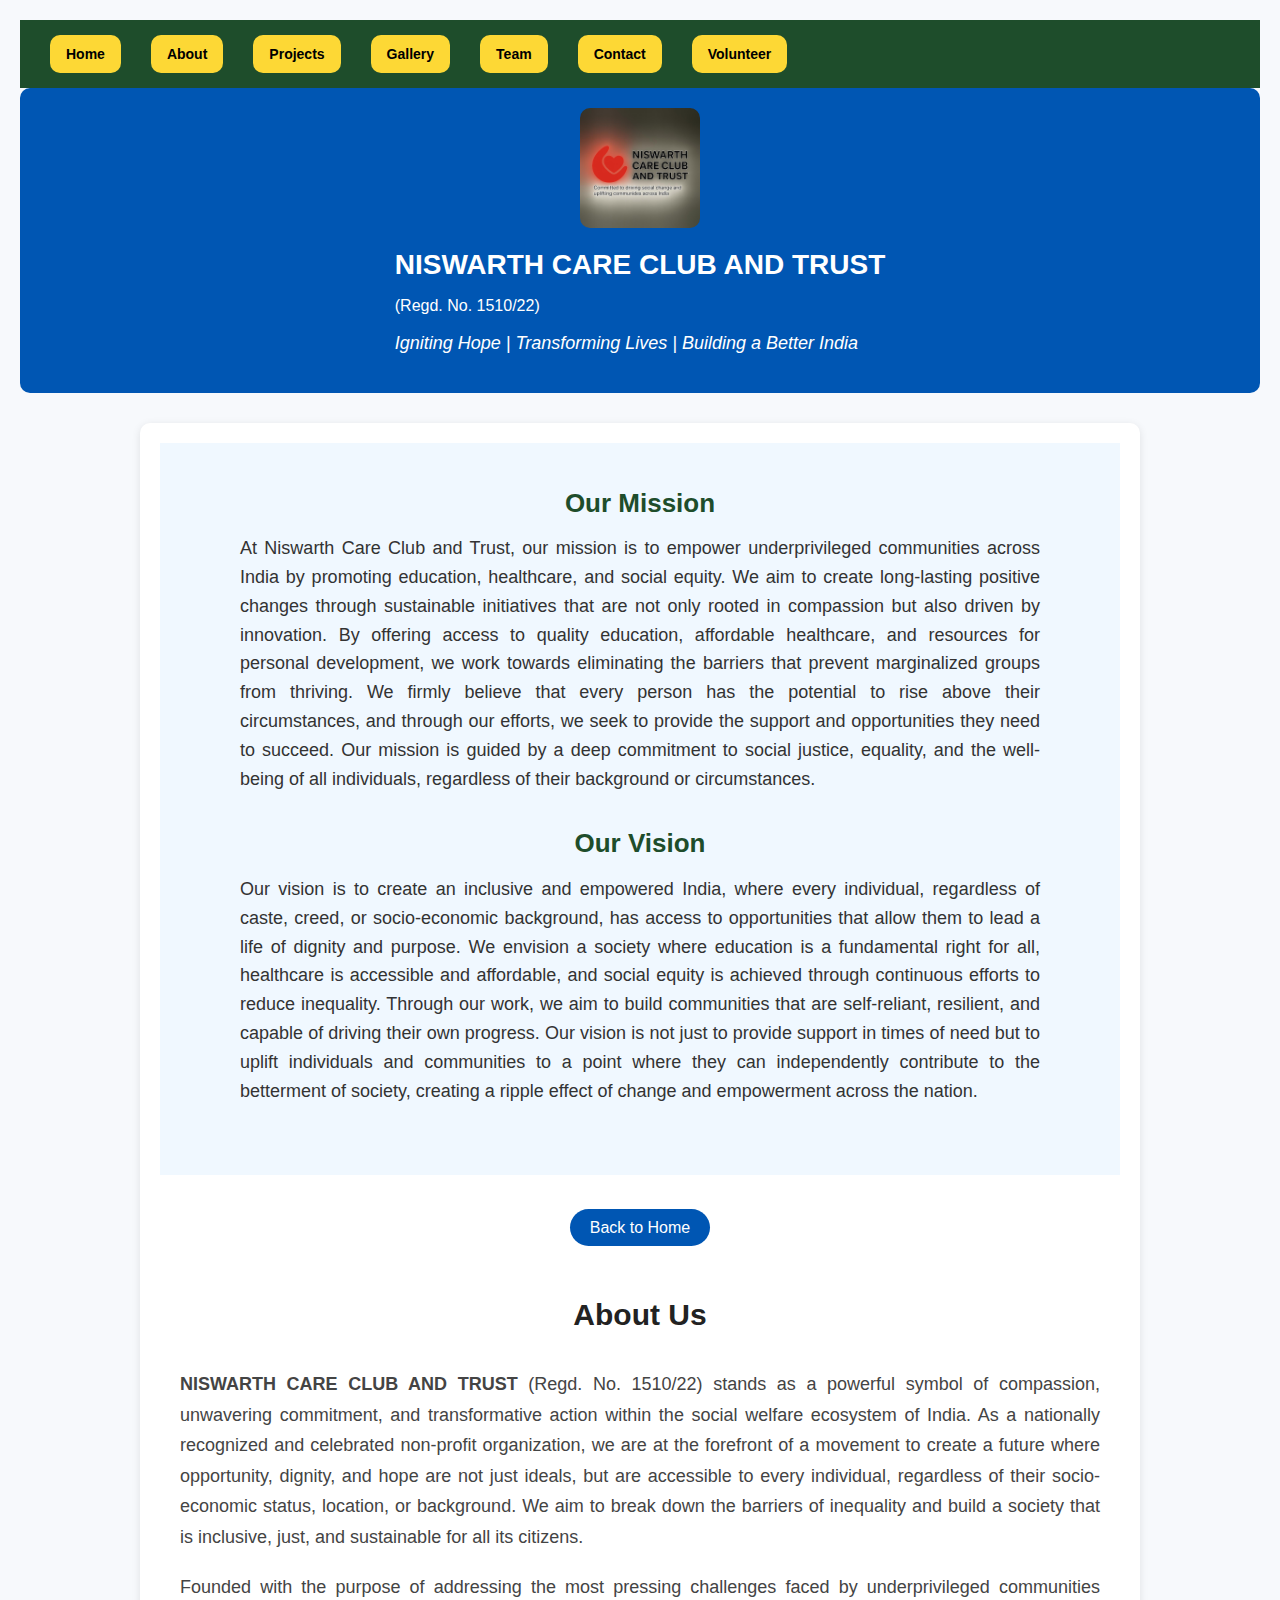
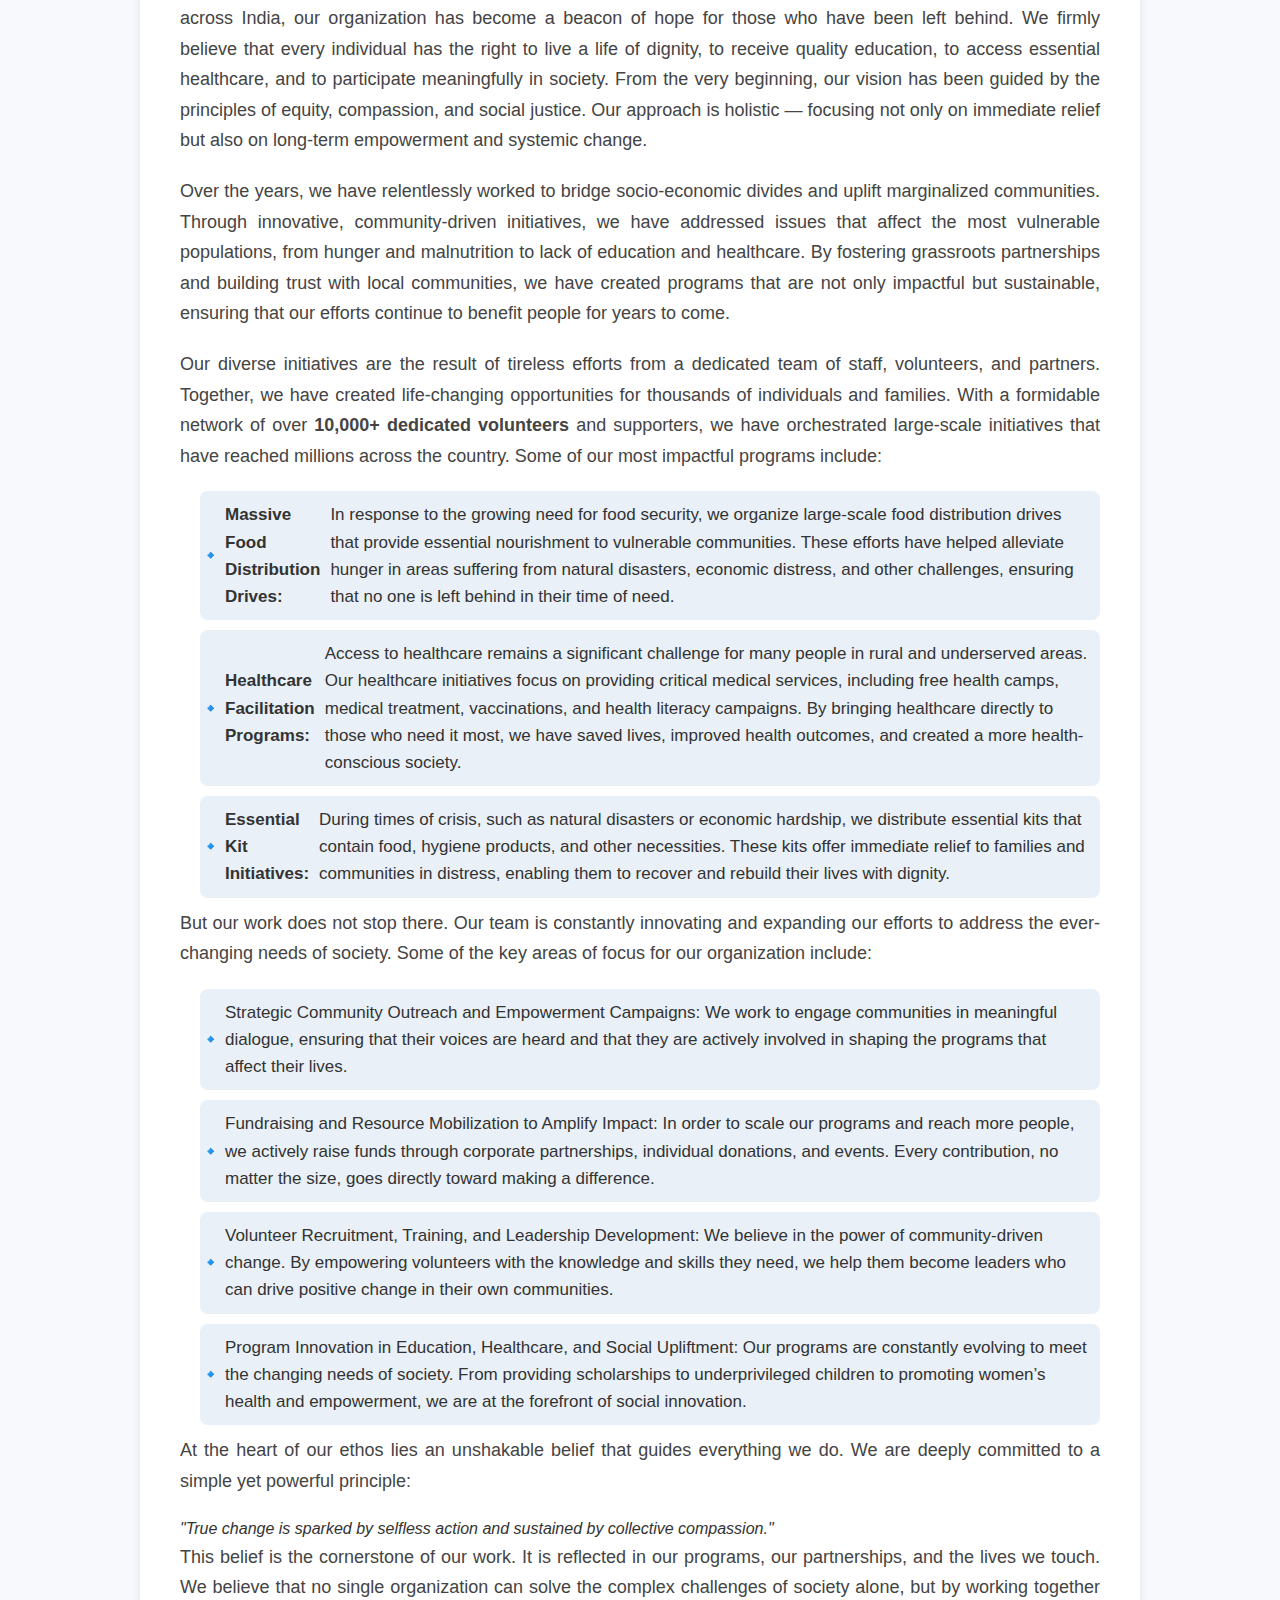
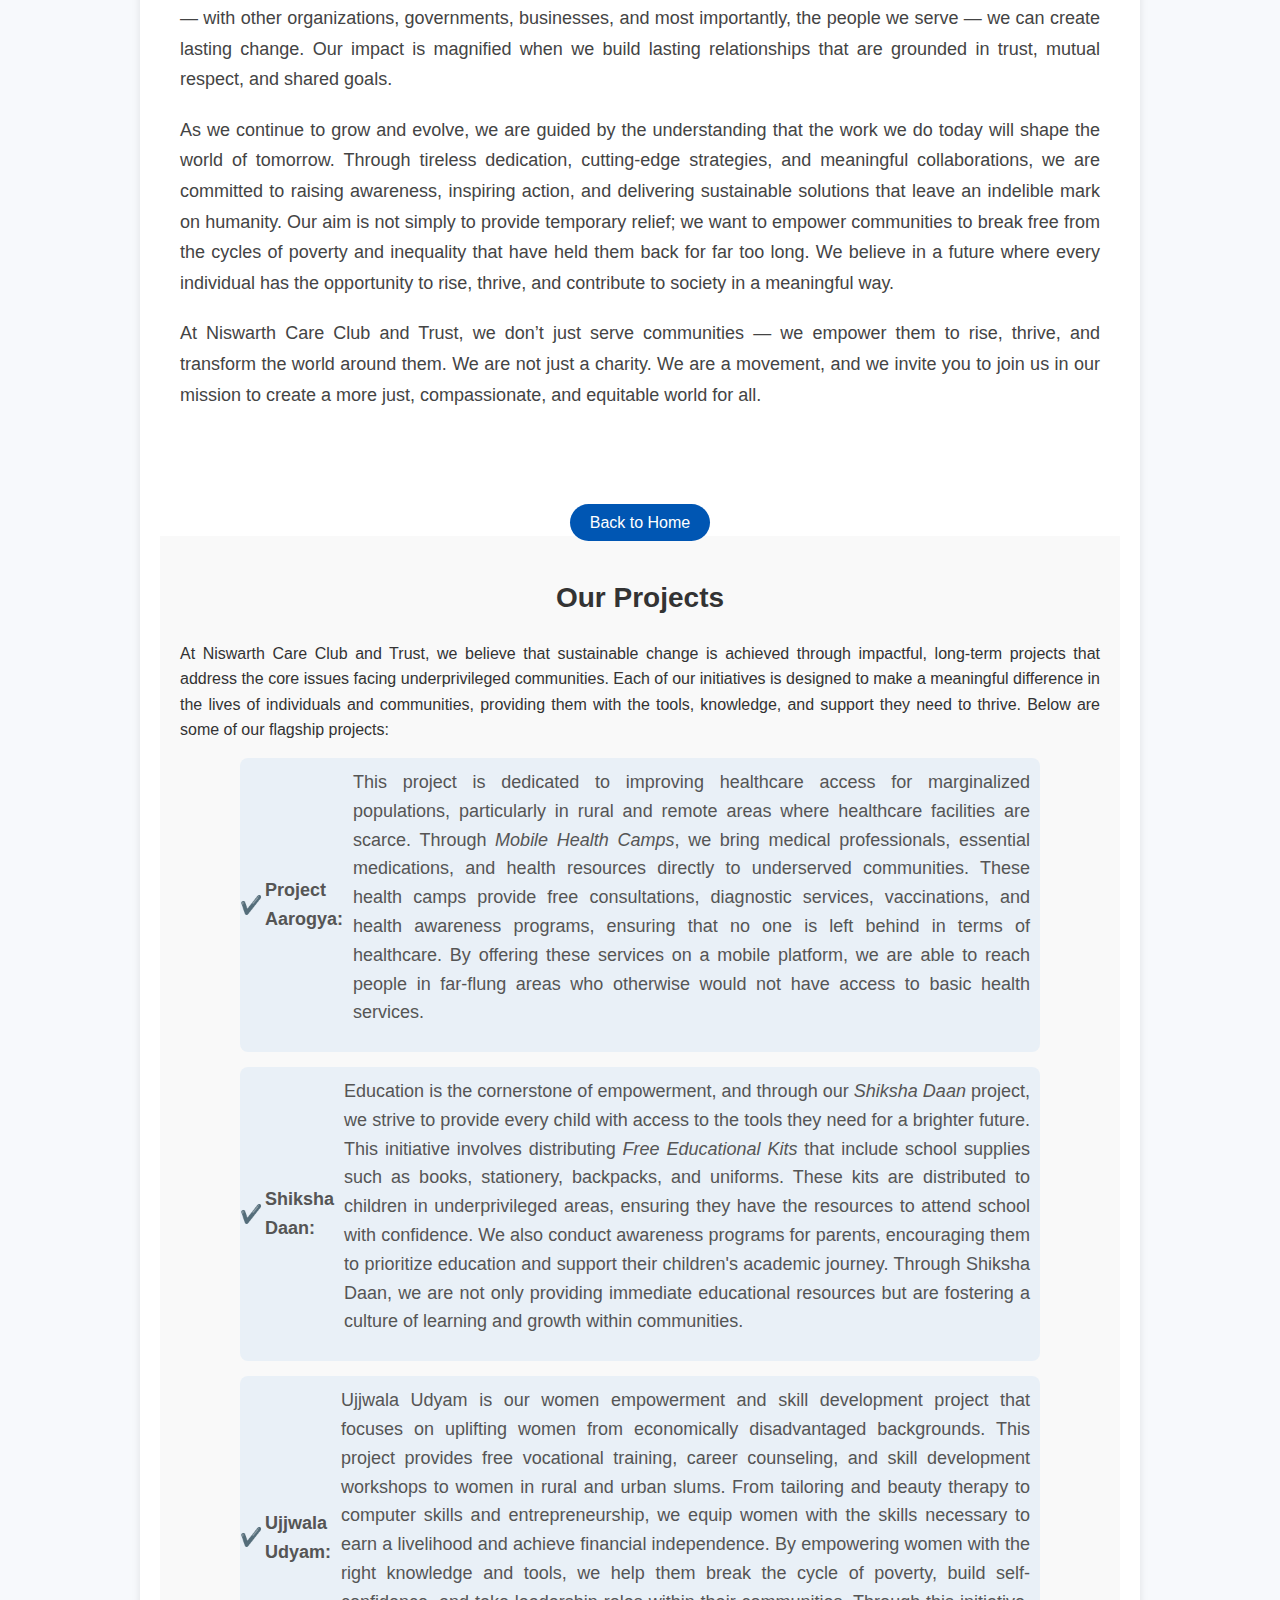
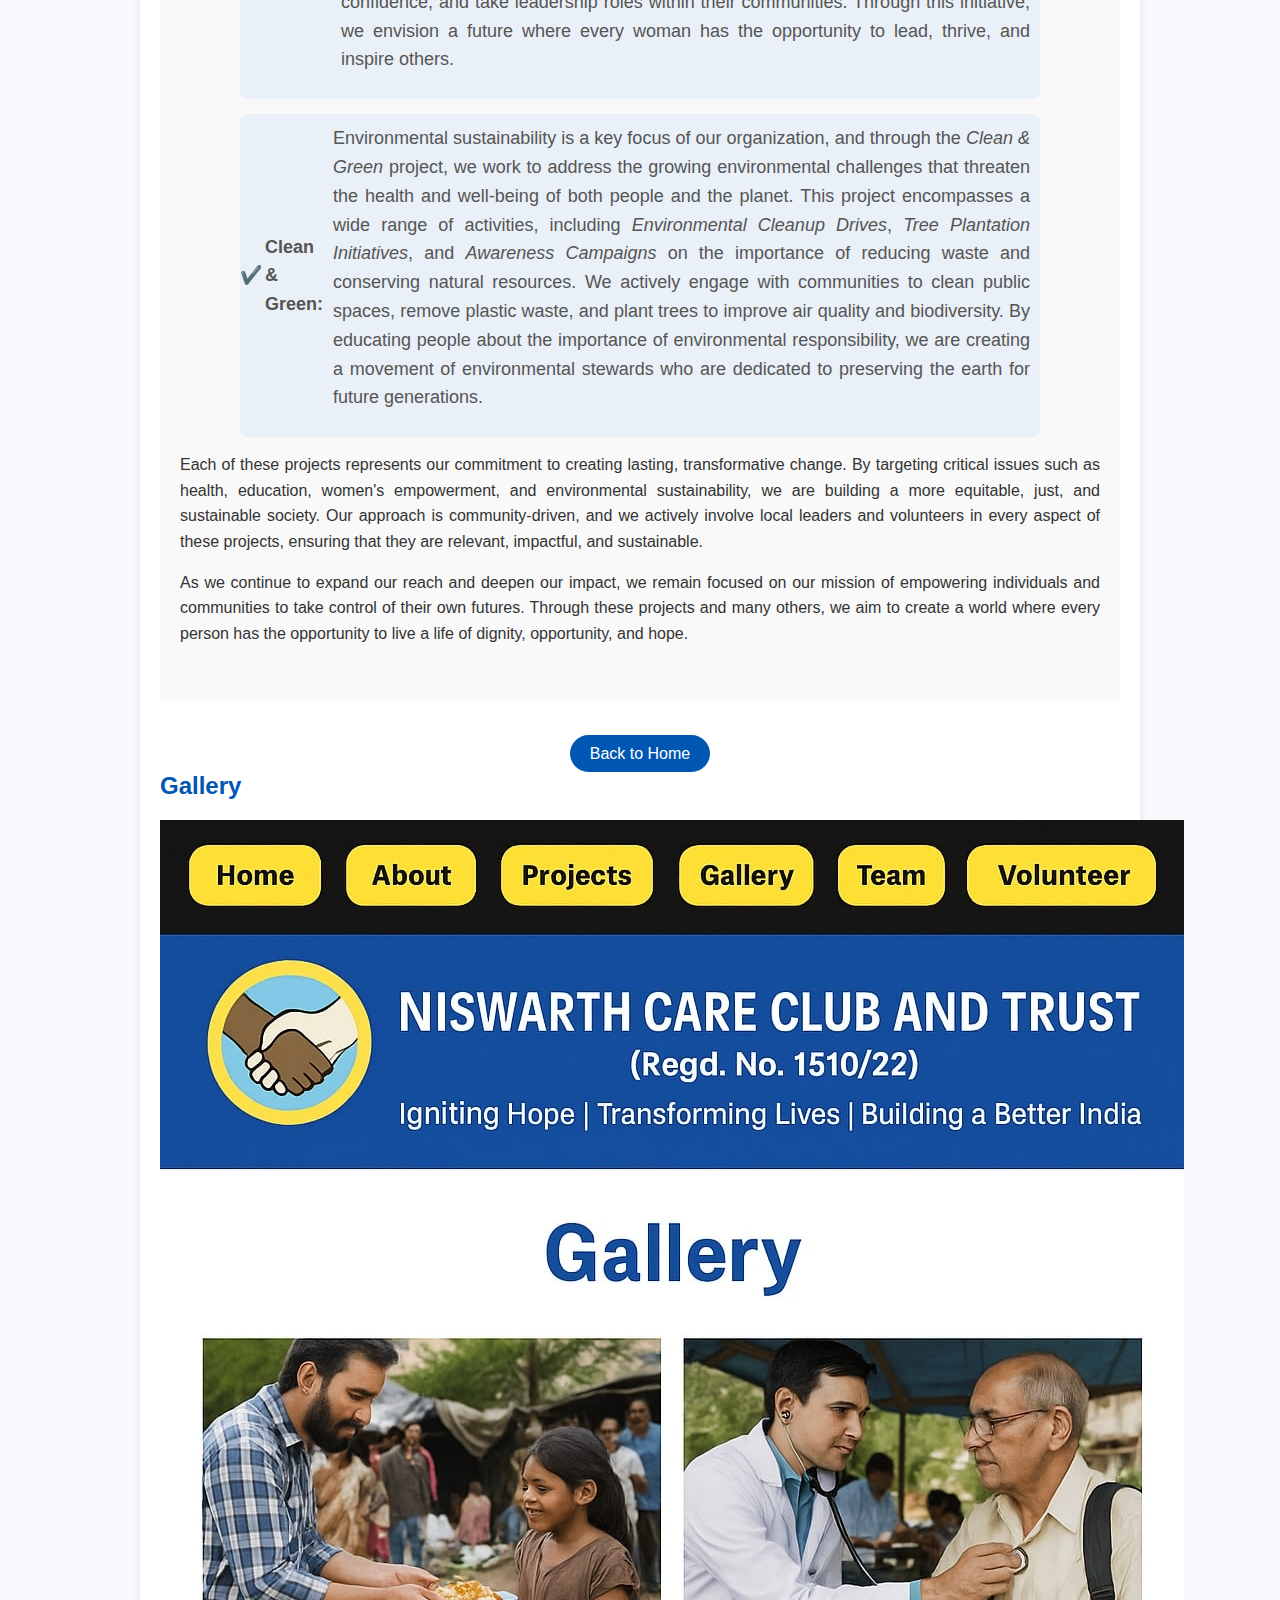
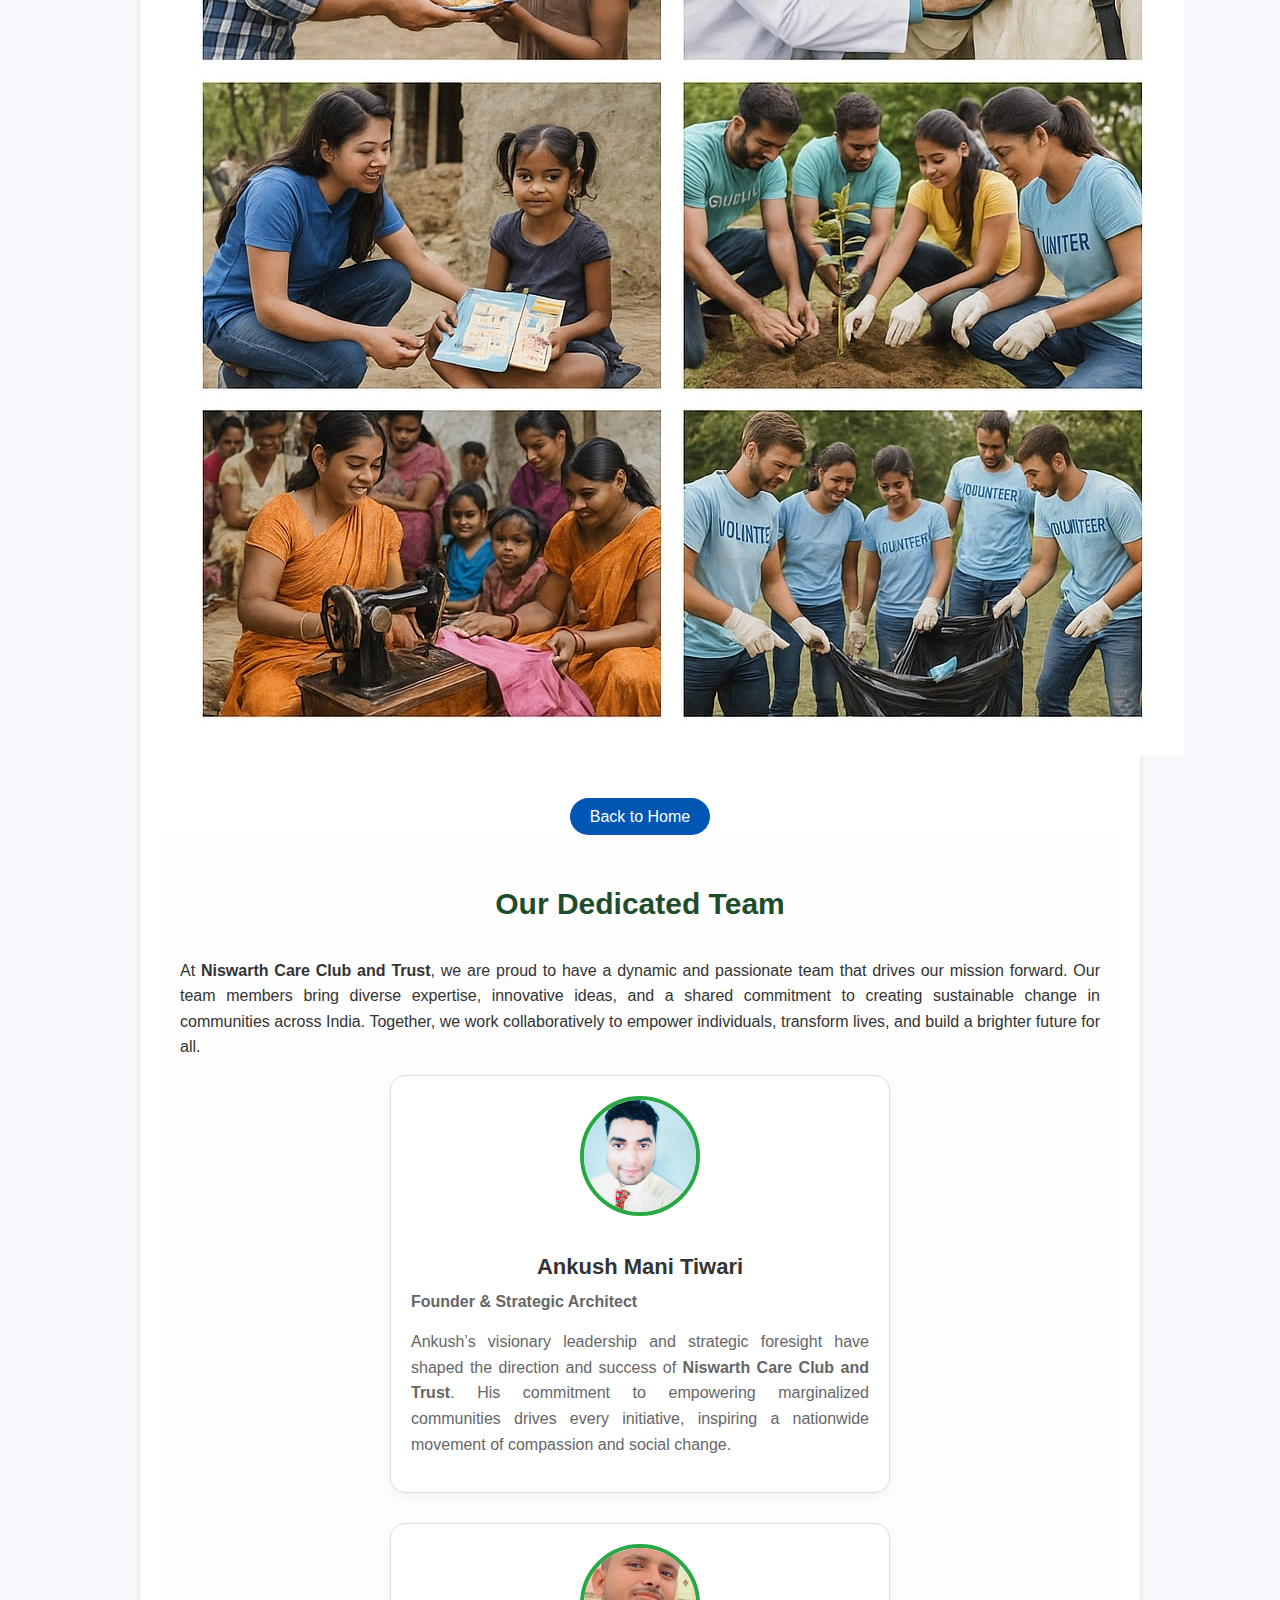
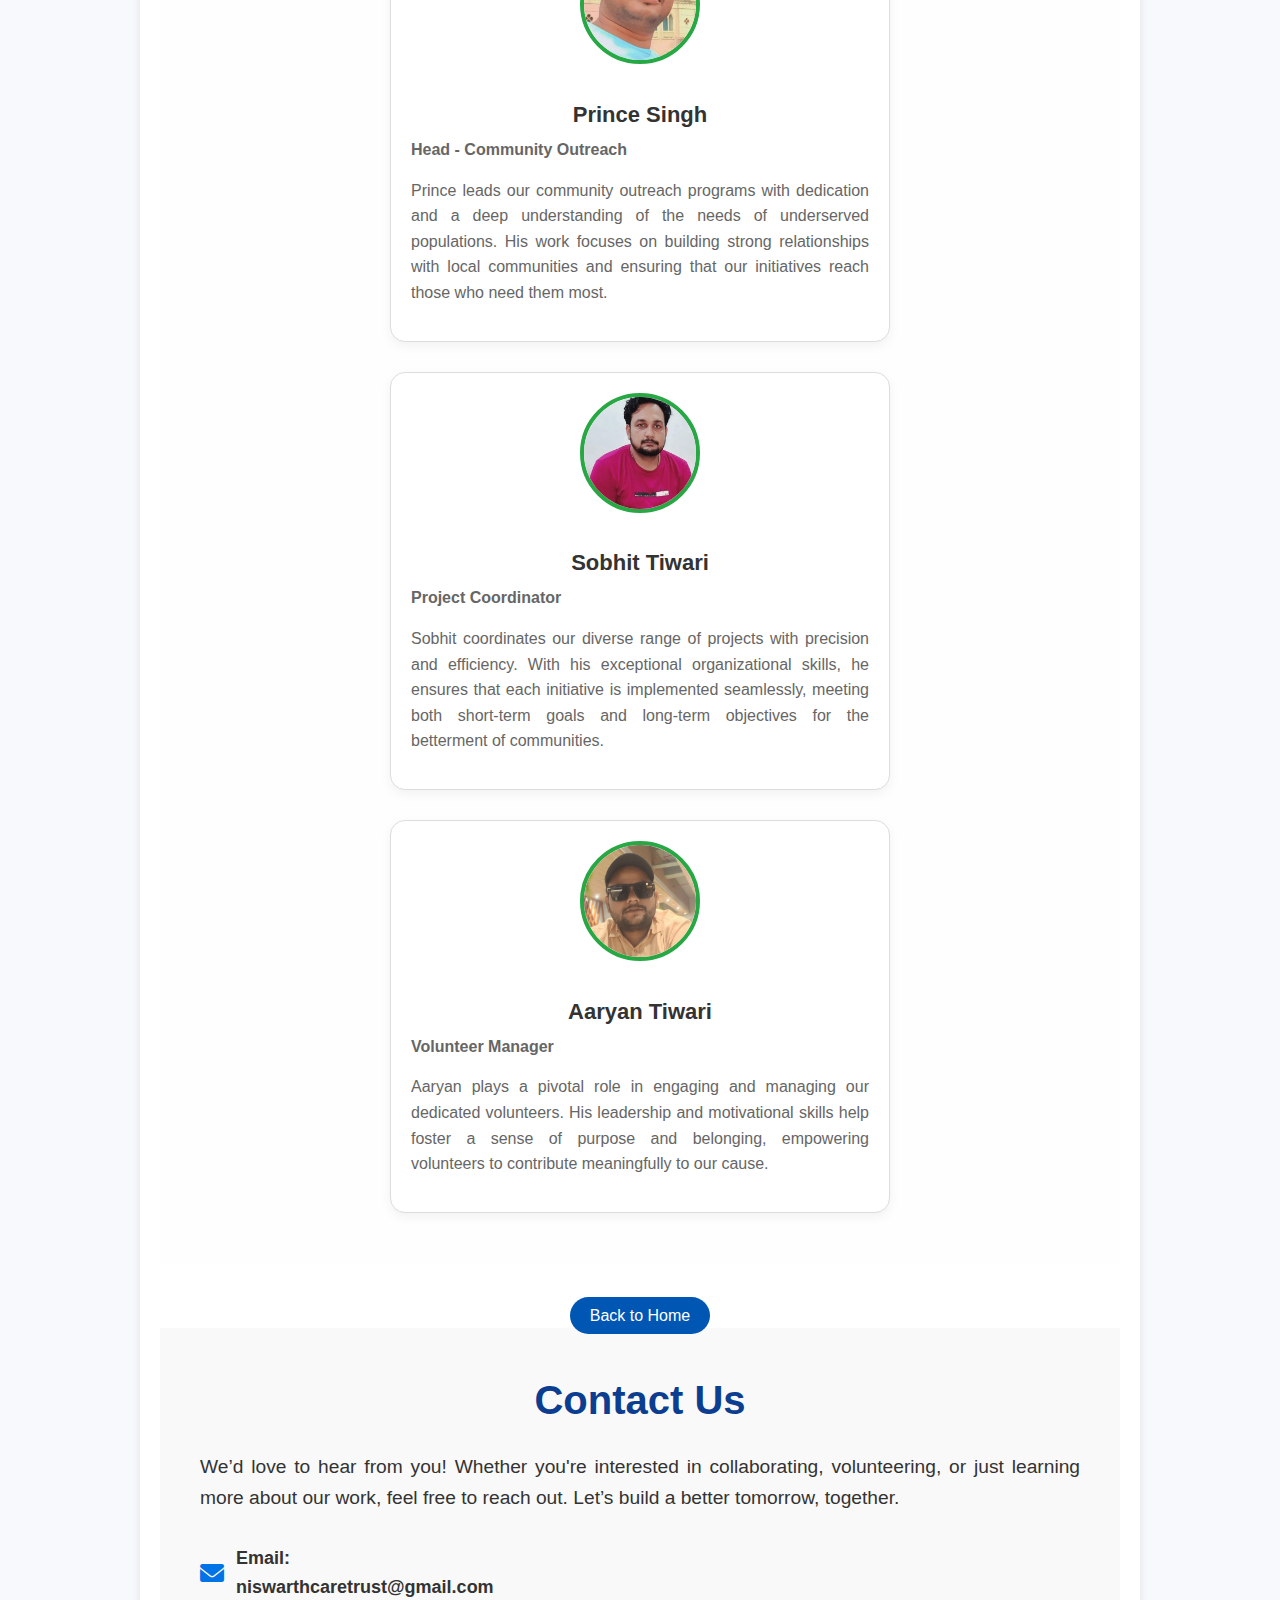
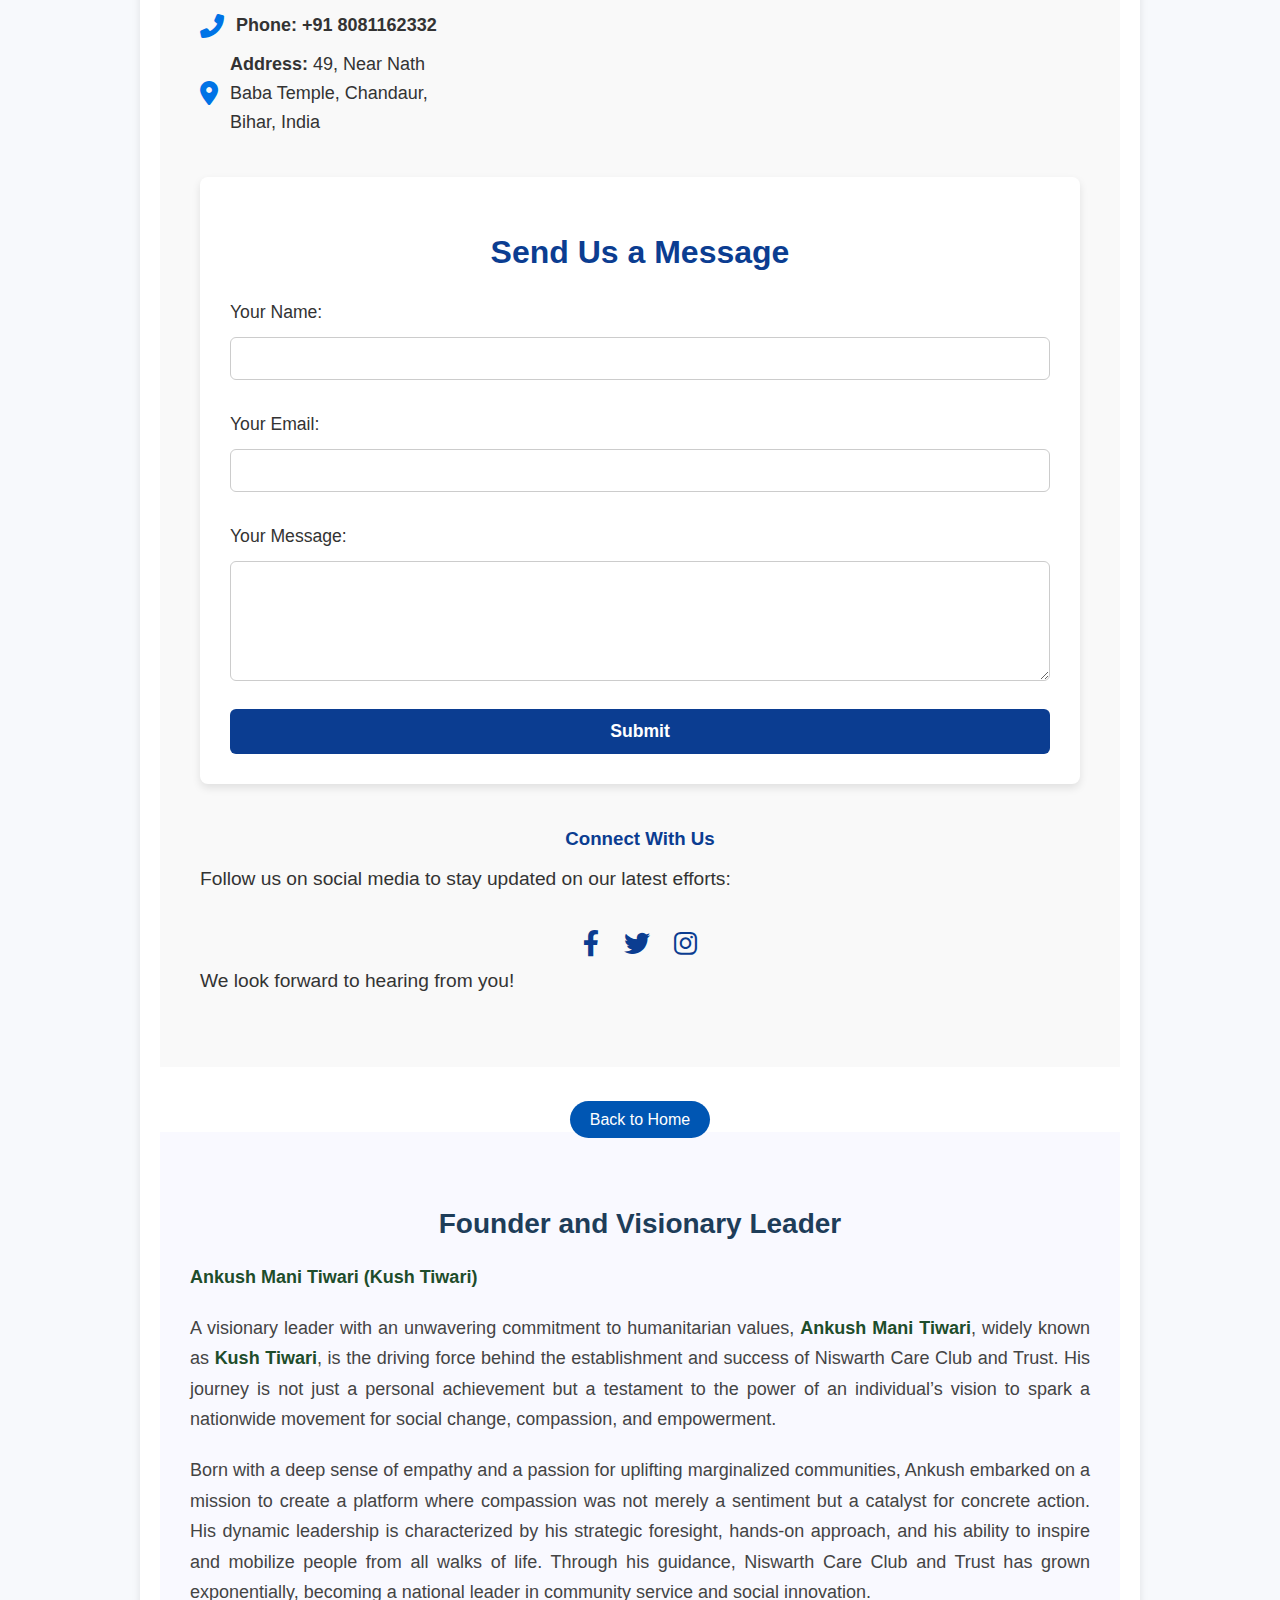
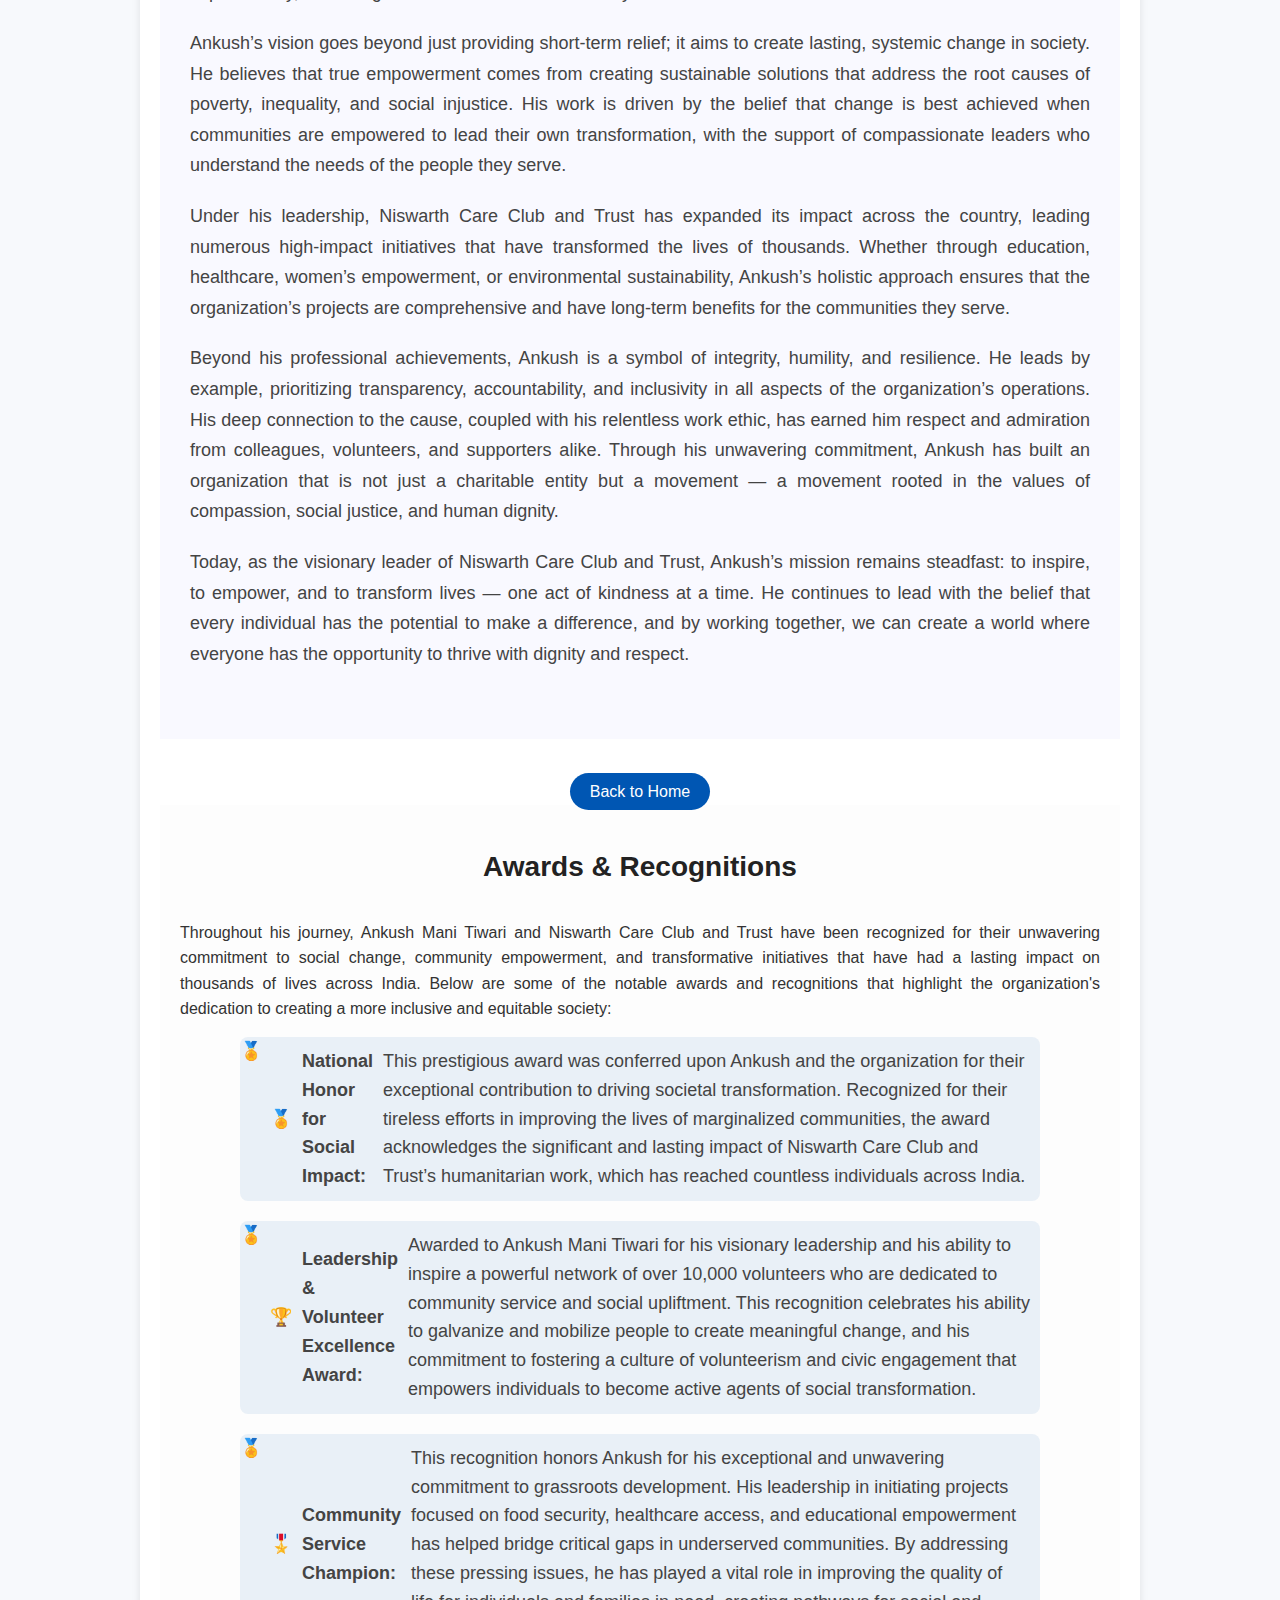
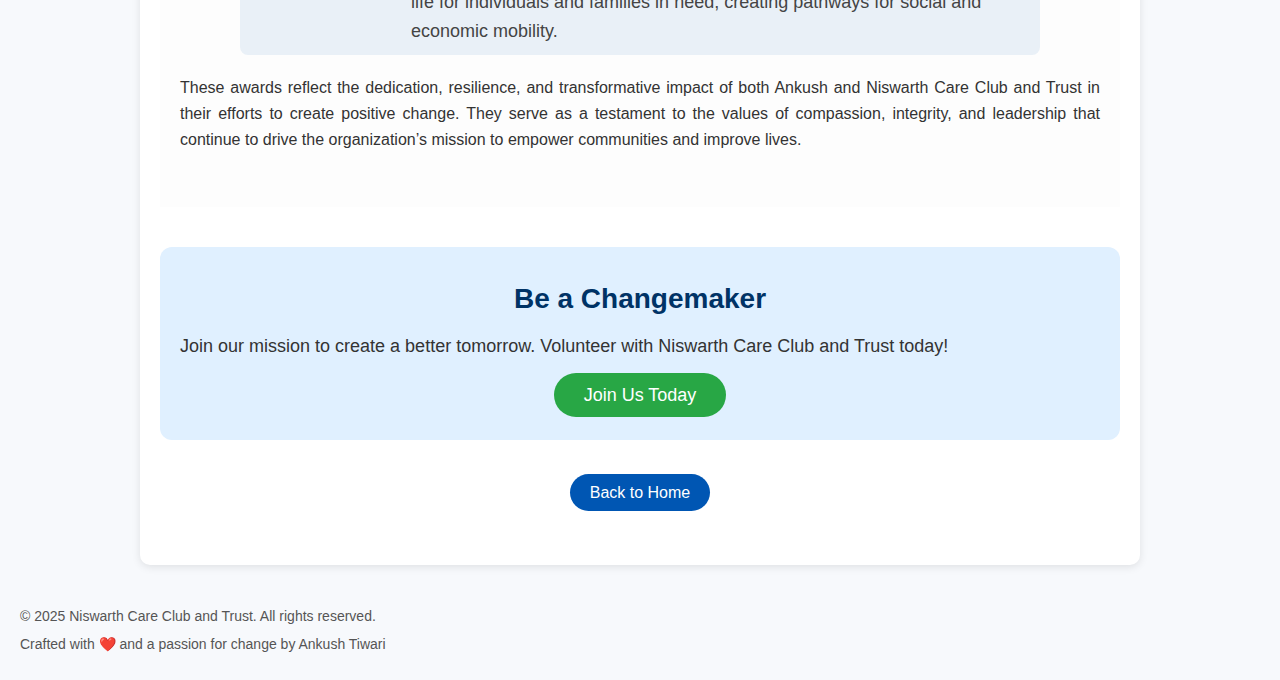
<file: index.html>
<!DOCTYPE html>
<html lang="en">
<head>
    <meta charset="UTF-8">
    <meta name="viewport" content="width=device-width, initial-scale=1.0">
    <title>Niswarth Care Club and Trust</title>
    <link rel="stylesheet" href="style.css">
    <link rel="stylesheet" href="script.js">
    <link rel="stylesheet" href="https://cdnjs.cloudflare.com/ajax/libs/font-awesome/6.0.0-beta3/css/all.min.css">
</head>

<body>
  
  <nav class="navbar">
    <!-- Hamburger icon (for mobile) -->
    <div class="hamburger" id="hamburger">
      <i class="fas fa-bars"></i>
    </div>
    <ul class="nav-links" id="navLinks">
      <li><a href="#">Home</a></li> 
      <li><a href="#about">About</a></li>
      <li><a href="#projects">Projects</a></li>
      <li><a href="#gallery">Gallery</a></li>
      <li><a href="#team">Team</a></li>
      <li><a href="#contact">Contact</a></li>
      <li><a href="volunteer.html">Volunteer</a></li>
    </ul>
   
   
</nav>
      
    <header class="header">
        <div class="logo-container">
            <img src="images/Niswarth_Care_Club_Logo.jpg" alt="Niswarth Care Club Logo" class="logo">
            <div class="header-text">
                <h1 class="club-name">NISWARTH CARE CLUB AND TRUST</h1>
                <p class="reg-no">(Regd. No. 1510/22)</p>
                <p class="tagline">Igniting Hope | Transforming Lives | Building a Better India</p>
            </div>
        </div>
    </header>

    <main>
        <section class="mission-vision">
          <h2>Our Mission</h2>
          <p>At Niswarth Care Club and Trust, our mission is to empower underprivileged communities across India by promoting education, healthcare, and social equity. We aim to create long-lasting positive changes through sustainable initiatives that are not only rooted in compassion but also driven by innovation. By offering access to quality education, affordable healthcare, and resources for personal development, we work towards eliminating the barriers that prevent marginalized groups from thriving. We firmly believe that every person has the potential to rise above their circumstances, and through our efforts, we seek to provide the support and opportunities they need to succeed. Our mission is guided by a deep commitment to social justice, equality, and the well-being of all individuals, regardless of their background or circumstances.</p>
          
          <h2>Our Vision</h2>
          <p>Our vision is to create an inclusive and empowered India, where every individual, regardless of caste, creed, or socio-economic background, has access to opportunities that allow them to lead a life of dignity and purpose. We envision a society where education is a fundamental right for all, healthcare is accessible and affordable, and social equity is achieved through continuous efforts to reduce inequality. Through our work, we aim to build communities that are self-reliant, resilient, and capable of driving their own progress. Our vision is not just to provide support in times of need but to uplift individuals and communities to a point where they can independently contribute to the betterment of society, creating a ripple effect of change and empowerment across the nation.</p>
      </section>
      <div class="back-home">
        <a href="#">Back to Home</a>
    </div>
      
      <section>
        <section id="about"> 
        <h2>About Us</h2>
        <p><strong>NISWARTH CARE CLUB AND TRUST</strong> (Regd. No. 1510/22) stands as a powerful symbol of compassion, unwavering commitment, and transformative action within the social welfare ecosystem of India. As a nationally recognized and celebrated non-profit organization, we are at the forefront of a movement to create a future where opportunity, dignity, and hope are not just ideals, but are accessible to every individual, regardless of their socio-economic status, location, or background. We aim to break down the barriers of inequality and build a society that is inclusive, just, and sustainable for all its citizens.</p>
    
        <p>Founded with the purpose of addressing the most pressing challenges faced by underprivileged communities across India, our organization has become a beacon of hope for those who have been left behind. We firmly believe that every individual has the right to live a life of dignity, to receive quality education, to access essential healthcare, and to participate meaningfully in society. From the very beginning, our vision has been guided by the principles of equity, compassion, and social justice. Our approach is holistic — focusing not only on immediate relief but also on long-term empowerment and systemic change.</p>
    
        <p>Over the years, we have relentlessly worked to bridge socio-economic divides and uplift marginalized communities. Through innovative, community-driven initiatives, we have addressed issues that affect the most vulnerable populations, from hunger and malnutrition to lack of education and healthcare. By fostering grassroots partnerships and building trust with local communities, we have created programs that are not only impactful but sustainable, ensuring that our efforts continue to benefit people for years to come.</p>
    
        <p>Our diverse initiatives are the result of tireless efforts from a dedicated team of staff, volunteers, and partners. Together, we have created life-changing opportunities for thousands of individuals and families. With a formidable network of over <strong>10,000+ dedicated volunteers</strong> and supporters, we have orchestrated large-scale initiatives that have reached millions across the country. Some of our most impactful programs include:</p>
    
        <ul>
            <li><strong>Massive Food Distribution Drives:</strong> In response to the growing need for food security, we organize large-scale food distribution drives that provide essential nourishment to vulnerable communities. These efforts have helped alleviate hunger in areas suffering from natural disasters, economic distress, and other challenges, ensuring that no one is left behind in their time of need.</li>
            <li><strong>Healthcare Facilitation Programs:</strong> Access to healthcare remains a significant challenge for many people in rural and underserved areas. Our healthcare initiatives focus on providing critical medical services, including free health camps, medical treatment, vaccinations, and health literacy campaigns. By bringing healthcare directly to those who need it most, we have saved lives, improved health outcomes, and created a more health-conscious society.</li>
            <li><strong>Essential Kit Initiatives:</strong> During times of crisis, such as natural disasters or economic hardship, we distribute essential kits that contain food, hygiene products, and other necessities. These kits offer immediate relief to families and communities in distress, enabling them to recover and rebuild their lives with dignity.</li>
        </ul>
    
        <p>But our work does not stop there. Our team is constantly innovating and expanding our efforts to address the ever-changing needs of society. Some of the key areas of focus for our organization include:</p>
    
        <ul>
            <li>Strategic Community Outreach and Empowerment Campaigns: We work to engage communities in meaningful dialogue, ensuring that their voices are heard and that they are actively involved in shaping the programs that affect their lives.</li>
            <li>Fundraising and Resource Mobilization to Amplify Impact: In order to scale our programs and reach more people, we actively raise funds through corporate partnerships, individual donations, and events. Every contribution, no matter the size, goes directly toward making a difference.</li>
            <li>Volunteer Recruitment, Training, and Leadership Development: We believe in the power of community-driven change. By empowering volunteers with the knowledge and skills they need, we help them become leaders who can drive positive change in their own communities.</li>
            <li>Program Innovation in Education, Healthcare, and Social Upliftment: Our programs are constantly evolving to meet the changing needs of society. From providing scholarships to underprivileged children to promoting women’s health and empowerment, we are at the forefront of social innovation.</li>
        </ul>
    
        <p>At the heart of our ethos lies an unshakable belief that guides everything we do. We are deeply committed to a simple yet powerful principle:</p>
    
        <blockquote>
            <em>"True change is sparked by selfless action and sustained by collective compassion."</em>
        </blockquote>
    
        <p>This belief is the cornerstone of our work. It is reflected in our programs, our partnerships, and the lives we touch. We believe that no single organization can solve the complex challenges of society alone, but by working together — with other organizations, governments, businesses, and most importantly, the people we serve — we can create lasting change. Our impact is magnified when we build lasting relationships that are grounded in trust, mutual respect, and shared goals.</p>
    
        <p>As we continue to grow and evolve, we are guided by the understanding that the work we do today will shape the world of tomorrow. Through tireless dedication, cutting-edge strategies, and meaningful collaborations, we are committed to raising awareness, inspiring action, and delivering sustainable solutions that leave an indelible mark on humanity. Our aim is not simply to provide temporary relief; we want to empower communities to break free from the cycles of poverty and inequality that have held them back for far too long. We believe in a future where every individual has the opportunity to rise, thrive, and contribute to society in a meaningful way.</p>
    
        <p>At Niswarth Care Club and Trust, we don’t just serve communities — we empower them to rise, thrive, and transform the world around them. We are not just a charity. We are a movement, and we invite you to join us in our mission to create a more just, compassionate, and equitable world for all.</p>
    </section>
    <div class="back-home">
      <a href="#">Back to Home</a>
  </div>
    <!-- Projects Section -->
<section id="projects">
  <h2>Our Projects</h2>
  <p>At Niswarth Care Club and Trust, we believe that sustainable change is achieved through impactful, long-term projects that address the core issues facing underprivileged communities. Each of our initiatives is designed to make a meaningful difference in the lives of individuals and communities, providing them with the tools, knowledge, and support they need to thrive. Below are some of our flagship projects:</p>
  
  <ul>
      <li><strong>Project Aarogya:</strong> 
          <p>This project is dedicated to improving healthcare access for marginalized populations, particularly in rural and remote areas where healthcare facilities are scarce. Through <em>Mobile Health Camps</em>, we bring medical professionals, essential medications, and health resources directly to underserved communities. These health camps provide free consultations, diagnostic services, vaccinations, and health awareness programs, ensuring that no one is left behind in terms of healthcare. By offering these services on a mobile platform, we are able to reach people in far-flung areas who otherwise would not have access to basic health services.</p>
      </li>

      <li><strong>Shiksha Daan:</strong>
          <p>Education is the cornerstone of empowerment, and through our <em>Shiksha Daan</em> project, we strive to provide every child with access to the tools they need for a brighter future. This initiative involves distributing <em>Free Educational Kits</em> that include school supplies such as books, stationery, backpacks, and uniforms. These kits are distributed to children in underprivileged areas, ensuring they have the resources to attend school with confidence. We also conduct awareness programs for parents, encouraging them to prioritize education and support their children's academic journey. Through Shiksha Daan, we are not only providing immediate educational resources but are fostering a culture of learning and growth within communities.</p>
      </li>

      <li><strong>Ujjwala Udyam:</strong> 
          <p>Ujjwala Udyam is our women empowerment and skill development project that focuses on uplifting women from economically disadvantaged backgrounds. This project provides free vocational training, career counseling, and skill development workshops to women in rural and urban slums. From tailoring and beauty therapy to computer skills and entrepreneurship, we equip women with the skills necessary to earn a livelihood and achieve financial independence. By empowering women with the right knowledge and tools, we help them break the cycle of poverty, build self-confidence, and take leadership roles within their communities. Through this initiative, we envision a future where every woman has the opportunity to lead, thrive, and inspire others.</p>
      </li>

      <li><strong>Clean & Green:</strong> 
          <p>Environmental sustainability is a key focus of our organization, and through the <em>Clean & Green</em> project, we work to address the growing environmental challenges that threaten the health and well-being of both people and the planet. This project encompasses a wide range of activities, including <em>Environmental Cleanup Drives</em>, <em>Tree Plantation Initiatives</em>, and <em>Awareness Campaigns</em> on the importance of reducing waste and conserving natural resources. We actively engage with communities to clean public spaces, remove plastic waste, and plant trees to improve air quality and biodiversity. By educating people about the importance of environmental responsibility, we are creating a movement of environmental stewards who are dedicated to preserving the earth for future generations.</p>
      </li>
  </ul>

  <p>Each of these projects represents our commitment to creating lasting, transformative change. By targeting critical issues such as health, education, women's empowerment, and environmental sustainability, we are building a more equitable, just, and sustainable society. Our approach is community-driven, and we actively involve local leaders and volunteers in every aspect of these projects, ensuring that they are relevant, impactful, and sustainable.</p>

  <p>As we continue to expand our reach and deepen our impact, we remain focused on our mission of empowering individuals and communities to take control of their own futures. Through these projects and many others, we aim to create a world where every person has the opportunity to live a life of dignity, opportunity, and hope.</p>
</section>
<div class="back-home">
  <a href="#">Back to Home</a>
</div>

       <!-- Gallery -->
         <section id="gallery">
        <h2>Gallery</h2>
        <div class="gallery-grid">
          <img src="images/gallery1.jpg" alt="Gallery Image 1"/>
          
        </div>
        </section>
        <div class="back-home">
          <a href="#">Back to Home</a>
      </div>
  
   <!-- Team -->
<section id="team">
  <h2>Our Dedicated Team</h2>
  <p>At <strong>Niswarth Care Club and Trust</strong>, we are proud to have a dynamic and passionate team that drives our mission forward. Our team members bring diverse expertise, innovative ideas, and a shared commitment to creating sustainable change in communities across India. Together, we work collaboratively to empower individuals, transform lives, and build a brighter future for all.</p>
  
  <div class="team-grid">
      <div class="team-member">
          <img src="images/Ankush.jpg" alt="Kush Tiwari"/>
          <h3>Ankush Mani Tiwari</h3>
          <p><strong>Founder & Strategic Architect</strong></p>
          <p>Ankush’s visionary leadership and strategic foresight have shaped the direction and success of <strong>Niswarth Care Club and Trust</strong>. His commitment to empowering marginalized communities drives every initiative, inspiring a nationwide movement of compassion and social change.</p>
      </div>
      
      <div class="team-member">
          <img src="images/team1.jpg" alt="Prince Singh"/>
          <h3>Prince Singh</h3>
          <p><strong>Head - Community Outreach</strong></p>
          <p>Prince leads our community outreach programs with dedication and a deep understanding of the needs of underserved populations. His work focuses on building strong relationships with local communities and ensuring that our initiatives reach those who need them most.</p>
      </div>
      
      <div class="team-member">
          <img src="images/team2.jpg" alt="Sobhit Tiwari"/>
          <h3>Sobhit Tiwari</h3>
          <p><strong>Project Coordinator</strong></p>
          <p>Sobhit coordinates our diverse range of projects with precision and efficiency. With his exceptional organizational skills, he ensures that each initiative is implemented seamlessly, meeting both short-term goals and long-term objectives for the betterment of communities.</p>
      </div>
      
      <div class="team-member">
          <img src="images/team3.jpg" alt="Aaryan Tiwari"/>
          <h3>Aaryan Tiwari</h3>
          <p><strong>Volunteer Manager</strong></p>
          <p>Aaryan plays a pivotal role in engaging and managing our dedicated volunteers. His leadership and motivational skills help foster a sense of purpose and belonging, empowering volunteers to contribute meaningfully to our cause.</p>
      </div>
  </div>
</section>
<div class="back-home">
  <a href="#">Back to Home</a>
</div>


<section id="contact">
  <h2>Contact Us</h2>
  <p>We’d love to hear from you! Whether you're interested in collaborating, volunteering, or just learning more about our work, feel free to reach out. Let’s build a better tomorrow, together.</p>
  
  <div class="contact-item">
    <i class="fas fa-envelope"></i>
    <span><strong>Email:</strong> <a href="mailto:niswarthcaretrust@gmail.com">niswarthcaretrust@gmail.com</a></span>
  </div>
  <div class="contact-item">
    <i class="fas fa-phone-alt"></i>
    <span><strong>Phone:</strong> <a href="tel:+918081162332">+91 8081162332</a></span>
  </div>
  <div class="contact-item">
    <i class="fas fa-map-marker-alt"></i>
    <span><strong>Address:</strong> 49, Near Nath Baba Temple, Chandaur, Bihar, India</span>
  </div>
  

  <div class="contact-form">
      <h3>Send Us a Message</h3>
      <form action="submit_form.php" method="POST">
          <label for="name">Your Name:</label>
          <input type="text" id="name" name="name" required>

          <label for="email">Your Email:</label>
          <input type="email" id="email" name="email" required>

          <label for="message">Your Message:</label>
          <textarea id="message" name="message" required></textarea>

          <button type="submit">Submit</button>
      </form>
  </div>

  <div class="social-links">
      <h3>Connect With Us</h3>
      <p>Follow us on social media to stay updated on our latest efforts:</p>
      <div class="social-icons">
          <a href="https://facebook.com/nishwarthcareclub" target="_blank"><i class="fab fa-facebook-f"></i></a>
          <a href="https://twitter.com/nishwarthcare" target="_blank"><i class="fab fa-twitter"></i></a>
          <a href="https://instagram.com/nishwarthcare" target="_blank"><i class="fab fa-instagram"></i></a>
      </div>
  </div>

  <p>We look forward to hearing from you!</p>
</section>
<div class="back-home">
  <a href="#">Back to Home</a>
</div>




      <section>
        <section id="founder">
        <h3>Founder and Visionary Leader</h3>
        <p><strong>Ankush Mani Tiwari (Kush Tiwari)</strong></p>
        <p>A visionary leader with an unwavering commitment to humanitarian values, <strong>Ankush Mani Tiwari</strong>, widely known as <strong>Kush Tiwari</strong>, is the driving force behind the establishment and success of Niswarth Care Club and Trust. His journey is not just a personal achievement but a testament to the power of an individual’s vision to spark a nationwide movement for social change, compassion, and empowerment.</p>
    
        <p>Born with a deep sense of empathy and a passion for uplifting marginalized communities, Ankush embarked on a mission to create a platform where compassion was not merely a sentiment but a catalyst for concrete action. His dynamic leadership is characterized by his strategic foresight, hands-on approach, and his ability to inspire and mobilize people from all walks of life. Through his guidance, Niswarth Care Club and Trust has grown exponentially, becoming a national leader in community service and social innovation.</p>
    
        <p>Ankush’s vision goes beyond just providing short-term relief; it aims to create lasting, systemic change in society. He believes that true empowerment comes from creating sustainable solutions that address the root causes of poverty, inequality, and social injustice. His work is driven by the belief that change is best achieved when communities are empowered to lead their own transformation, with the support of compassionate leaders who understand the needs of the people they serve.</p>
    
        <p>Under his leadership, Niswarth Care Club and Trust has expanded its impact across the country, leading numerous high-impact initiatives that have transformed the lives of thousands. Whether through education, healthcare, women’s empowerment, or environmental sustainability, Ankush’s holistic approach ensures that the organization’s projects are comprehensive and have long-term benefits for the communities they serve.</p>
    
        <p>Beyond his professional achievements, Ankush is a symbol of integrity, humility, and resilience. He leads by example, prioritizing transparency, accountability, and inclusivity in all aspects of the organization’s operations. His deep connection to the cause, coupled with his relentless work ethic, has earned him respect and admiration from colleagues, volunteers, and supporters alike. Through his unwavering commitment, Ankush has built an organization that is not just a charitable entity but a movement — a movement rooted in the values of compassion, social justice, and human dignity.</p>
    
        <p>Today, as the visionary leader of Niswarth Care Club and Trust, Ankush’s mission remains steadfast: to inspire, to empower, and to transform lives — one act of kindness at a time. He continues to lead with the belief that every individual has the potential to make a difference, and by working together, we can create a world where everyone has the opportunity to thrive with dignity and respect.</p>
    </section>
    <div class="back-home">
      <a href="#">Back to Home</a>
  </div>
    

    <section>
      <section id="awards">
      <h2>Awards & Recognitions</h2>
      <p>Throughout his journey, Ankush Mani Tiwari and Niswarth Care Club and Trust have been recognized for their unwavering commitment to social change, community empowerment, and transformative initiatives that have had a lasting impact on thousands of lives across India. Below are some of the notable awards and recognitions that highlight the organization's dedication to creating a more inclusive and equitable society:</p>
  
      <ul>
          <li>🏅 <strong>National Honor for Social Impact:</strong> This prestigious award was conferred upon Ankush and the organization for their exceptional contribution to driving societal transformation. Recognized for their tireless efforts in improving the lives of marginalized communities, the award acknowledges the significant and lasting impact of Niswarth Care Club and Trust’s humanitarian work, which has reached countless individuals across India.</li>
          
          <li>🏆 <strong>Leadership & Volunteer Excellence Award:</strong> Awarded to Ankush Mani Tiwari for his visionary leadership and his ability to inspire a powerful network of over 10,000 volunteers who are dedicated to community service and social upliftment. This recognition celebrates his ability to galvanize and mobilize people to create meaningful change, and his commitment to fostering a culture of volunteerism and civic engagement that empowers individuals to become active agents of social transformation.</li>
          
          <li>🎖️ <strong>Community Service Champion:</strong> This recognition honors Ankush for his exceptional and unwavering commitment to grassroots development. His leadership in initiating projects focused on food security, healthcare access, and educational empowerment has helped bridge critical gaps in underserved communities. By addressing these pressing issues, he has played a vital role in improving the quality of life for individuals and families in need, creating pathways for social and economic mobility.</li>
      </ul>
  
      <p>These awards reflect the dedication, resilience, and transformative impact of both Ankush and Niswarth Care Club and Trust in their efforts to create positive change. They serve as a testament to the values of compassion, integrity, and leadership that continue to drive the organization’s mission to empower communities and improve lives.</p>
  </section>
 
  
         <!-- Call to Action Section -->
    <section class="cta">
        <h2>Be a Changemaker</h2>
        <p>Join our mission to create a better tomorrow. Volunteer with Niswarth Care Club and Trust today!</p>
        <a href="volunteer.html" class="join-button">Join Us Today</a>
    </section>

        <div class="back-home">
            <a href="#">Back to Home</a>
        </div>
    </main>

    <footer>
        <p>© 2025 Niswarth Care Club and Trust. All rights reserved.</p>
        <p>Crafted with ❤️ and a passion for change by Ankush Tiwari</p>
    </footer>
    <script>
      document.addEventListener("DOMContentLoaded", () => {
        const hamburger = document.getElementById('hamburger');
        const navLinks = document.getElementById('navLinks');
    
        hamburger.addEventListener('click', () => {
          navLinks.classList.toggle('active');
        });
      });
    </script>
    
</body>
</html>
</file>
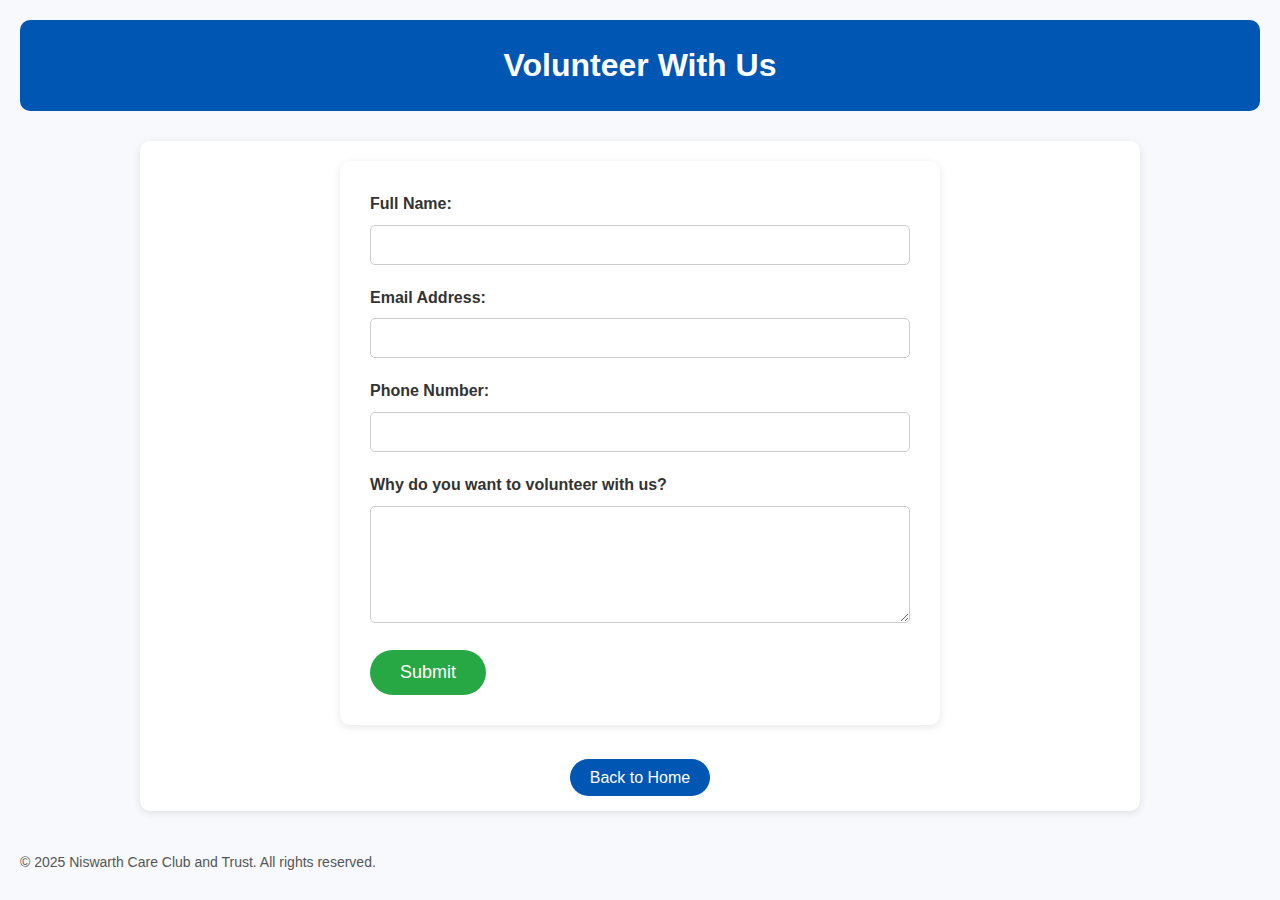
<file: volunteer.html>
<!DOCTYPE html>
<html lang="en">
<head>
  <meta charset="UTF-8">
  <meta name="viewport" content="width=device-width, initial-scale=1.0">
  <title>Volunteer With Us - Niswarth Care Club and Trust</title>
  <link rel="stylesheet" href="style.css">
</head>
<body>
<header class="header">
  <h1>Volunteer With Us</h1>
</header>

<main>
  <section>
    <form id="volunteerForm" class="volunteer-form" name="volunteer-form">
      <label for="name">Full Name:</label>
      <input type="text" id="name" name="Name" required>

      <label for="email">Email Address:</label>
      <input type="email" id="email" name="Email" required>

      <label for="phone">Phone Number:</label>
      <input type="tel" id="phone" name="Phone" required>

      <label for="message">Why do you want to volunteer with us?</label>
      <textarea id="message" name="Message" rows="5" required></textarea>

      <button type="submit" class="join-button">Submit</button>
    </form>

    <!-- Success Message -->
    <div id="successMessage" class="success-message" style="display: none;">
      🎉 Thank you for registering as a volunteer! We will get in touch with you soon.
    </div>
  </section>

  <div class="back-home">
    <a href="index.html">Back to Home</a>
  </div>
</main>

<footer>
  <p>© 2025 Niswarth Care Club and Trust. All rights reserved.</p>
</footer>

<!-- 🛠️ JavaScript Part -->
<script>
    const scriptURL = 'https://script.google.com/macros/s/AKfycbz8aq4KnMSDekzos7ja7jYGLg0cxrASrL3D0lGrONJXf0HIWEasRKMBPtfSioAzrUQzZg/exec'; // <-- Tumhara Apps Script URL
    const form = document.forms['volunteer-form'];
    const successMessage = document.getElementById('successMessage');
    
    form.addEventListener('submit', e => {
      e.preventDefault();
    
      fetch(scriptURL, { method: 'POST', body: new FormData(form)})
        .then(response => {
          if (response.ok) {
            form.reset(); // 👈 Pehle form clear
            form.style.display = 'none'; // 👈 Fir form ko hide
            successMessage.style.display = 'block'; // 👈 Success message show
          } else {
            alert('Something went wrong. Please try again.');
          }
        })
        .catch(error => {
          console.error('Error!', error.message)
          alert('Form submission failed. Please try again.');
        });
    });
    </script>
    

</body>
</html>
</file>
<file: style.css>
/* Reset some default browser styles */

* {
    margin: 0;
    padding: 0;
    box-sizing: border-box;
}


/* Body Styling */

body {
    font-family: 'Segoe UI', Tahoma, Geneva, Verdana, sans-serif;
    line-height: 1.6;
    background-color: #f7f9fc;
    color: #333;
    padding: 20px;
}


/* Header Styling */

.header {
    background-color: #0056b3;
    color: white;
    padding: 20px;
    border-radius: 10px;
    margin-bottom: 30px;
    text-align: center;
}

.logo-container {
    display: flex;
    align-items: center;
    flex-direction: column;
}

.logo {
    width: 120px;
    height: auto;
    border-radius: 10px;
    margin-bottom: 15px;
}

.header-text .club-name {
    font-size: 28px;
    font-weight: bold;
}

.header-text .reg-no {
    font-size: 16px;
    margin: 5px 0;
}

.header-text .tagline {
    font-size: 18px;
    font-style: italic;
    margin-top: 10px;
}


/* Main Content */

main {
    max-width: 1000px;
    margin: 0 auto;
    padding: 20px;
    background: #ffffff;
    border-radius: 10px;
    box-shadow: 0 2px 8px rgba(0, 0, 0, 0.1);
}

section {
    margin-bottom: 40px;
}

h2 {
    color: #0056b3;
    margin-bottom: 15px;
}

h3 {
    color: #003366;
    margin-top: 20px;
    margin-bottom: 10px;
}

p {
    margin-bottom: 15px;
    text-align: justify;
}

ul {
    list-style: none;
    padding: 0;
}

ul li {
    background: #e9f0f7;
    margin-bottom: 10px;
    padding: 10px;
    border-radius: 8px;
    display: flex;
    align-items: center;
    gap: 10px;
    font-size: 16px;
}


/* Back to Home Button */

.back-home {
    text-align: center;
    margin-top: 30px;
}

.back-home a {
    text-decoration: none;
    background-color: #0056b3;
    color: white;
    padding: 10px 20px;
    border-radius: 50px;
    font-size: 16px;
    transition: background-color 0.3s ease;
}

.back-home a:hover {
    background-color: #004494;
}


/* Footer */

footer {
    text-align: center;
    margin-top: 40px;
    font-size: 14px;
    color: #555;
}

footer p {
    margin: 5px 0;
}


/* Mission - Vision Section */

.mission-vision {
    margin-bottom: 40px;
}

.mission-vision h2 {
    color: #0056b3;
    margin-bottom: 10px;
}

.mission-vision p {
    margin-bottom: 20px;
    text-align: justify;
}


/* Call to Action (Join Us Today) */

.cta {
    text-align: center;
    background-color: #e0f0ff;
    padding: 30px 20px;
    border-radius: 12px;
    margin: 40px 0;
}

.cta h2 {
    font-size: 28px;
    color: #003366;
    margin-bottom: 10px;
}

.cta p {
    font-size: 18px;
    margin-bottom: 20px;
}

.join-button {
    background-color: #28a745;
    color: white;
    padding: 12px 30px;
    font-size: 18px;
    border: none;
    border-radius: 50px;
    text-decoration: none;
    transition: background-color 0.3s ease;
}

.join-button:hover {
    background-color: #218838;
}


/* Volunteer Form Styles */

.volunteer-form {
    max-width: 600px;
    margin: 0 auto;
    background-color: #ffffff;
    padding: 30px;
    border-radius: 10px;
    box-shadow: 0 2px 8px rgba(0, 0, 0, 0.1);
}

.volunteer-form label {
    display: block;
    margin-bottom: 8px;
    font-weight: bold;
}

.volunteer-form input,
.volunteer-form textarea {
    width: 100%;
    padding: 10px;
    margin-bottom: 20px;
    border-radius: 5px;
    border: 1px solid #ccc;
    font-size: 16px;
}


/* Success Message Styles */

.success-message {
    margin-top: 20px;
    padding: 20px;
    background-color: #d4edda;
    color: #155724;
    border: 1px solid #c3e6cb;
    border-radius: 8px;
    text-align: center;
    font-size: 18px;
}

.navbar {
    background-color: #1b1b1b;
    padding: 12px 0;
    text-align: center;
    /* box-shadow removed */
}

.nav-links {
    list-style: none;
    margin: 0;
    padding: 0;
}

.nav-links li {
    display: inline-block;
    margin: 0 12px;
}

.nav-links a {
    display: inline-block;
    padding: 6px 14px;
    background-color: #FFD700;
    /* Yellow */
    color: #1b1b1b;
    /* Dark text for contrast */
    border-radius: 20px;
    font-size: 14px;
    font-weight: 600;
    text-decoration: none;
    margin: 5px;
    box-shadow: none;
    text-shadow: none;
    outline: none;
    border: none;
    transition: none;
}

.nav-links a:hover {
    background-color: #e6c200;
    /* Slightly darker yellow */
    /* box-shadow removed */
    text-decoration: none;
}


/* General Contact Section Styles */

#contact {
    padding: 40px 20px;
    background-color: #f4f4f4;
    text-align: center;
    font-family: 'Arial', sans-serif;
    color: #333;
}

#contact h2 {
    font-size: 2.5em;
    margin-bottom: 20px;
    color: #005b96;
    /* Color for titles */
}

#contact p {
    font-size: 1.2em;
    margin-bottom: 30px;
}


/* Contact Details Section */

.contact-details {
    display: flex;
    justify-content: center;
    gap: 30px;
    margin-bottom: 40px;
}

.contact-item {
    background-color: #fff;
    border: 1px solid #ddd;
    border-radius: 8px;
    padding: 20px;
    width: 250px;
    text-align: left;
    box-shadow: 0 4px 8px rgba(0, 0, 0, 0.1);
}

.contact-item img {
    width: 40px;
    margin-right: 15px;
    vertical-align: middle;
}

.contact-item p {
    font-size: 1.1em;
}

.contact-item a {
    color: #005b96;
    text-decoration: none;
    font-weight: bold;
}

.contact-item a:hover {
    text-decoration: underline;
}


/* Contact Form Section */

.contact-form {
    background-color: #fff;
    padding: 30px;
    border-radius: 8px;
    box-shadow: 0 4px 8px rgba(0, 0, 0, 0.1);
    margin-bottom: 40px;
}

.contact-form h3 {
    font-size: 2em;
    margin-bottom: 20px;
    color: #005b96;
}

.contact-form label {
    display: block;
    margin: 10px 0 5px;
    font-size: 1.1em;
    text-align: left;
}

.contact-form input,
.contact-form textarea {
    width: 100%;
    padding: 12px;
    margin-bottom: 15px;
    border: 1px solid #ddd;
    border-radius: 5px;
    font-size: 1.1em;
}

.contact-form textarea {
    resize: vertical;
    height: 120px;
}

.contact-form button {
    background-color: #005b96;
    color: white;
    font-size: 1.1em;
    padding: 12px 20px;
    border: none;
    border-radius: 5px;
    cursor: pointer;
    width: 100%;
}

.contact-form button:hover {
    background-color: #003f73;
}

#contact {
    padding: 40px;
    background-color: #f9f9f9;
    font-family: 'Segoe UI', sans-serif;
}

#contact h2,
#contact h3 {
    color: #0b3d91;
}

.contact-details {
    display: flex;
    flex-direction: column;
    gap: 20px;
    margin-top: 20px;
}

.contact-item {
    display: flex;
    align-items: center;
    font-size: 18px;
}

.contact-item i {
    color: #0073e6;
    font-size: 24px;
    margin-right: 12px;
}

.contact-item a {
    text-decoration: none;
    color: #333;
}

.contact-item a:hover {
    text-decoration: underline;
    color: #0073e6;
}

.contact-form {
    margin-top: 40px;
}

.contact-form input,
.contact-form textarea {
    width: 100%;
    padding: 10px;
    margin-top: 6px;
    margin-bottom: 20px;
    border: 1px solid #ccc;
    border-radius: 6px;
}

.contact-form button {
    background-color: #0b3d91;
    color: #fff;
    padding: 12px 24px;
    border: none;
    border-radius: 6px;
    cursor: pointer;
    font-weight: bold;
}

.contact-form button:hover {
    background-color: #0056b3;
}

.social-links {
    margin-top: 40px;
    text-align: center;
}

.social-icons a {
    margin: 0 10px;
    font-size: 26px;
    color: #0b3d91;
    transition: color 0.3s;
}

.social-icons a:hover {
    color: #0073e6;
}

.contact-item {
    display: flex;
    align-items: center;
    font-size: 18px;
    margin-bottom: 10px;
    background: none;
    /* removes any background */
    border: none;
    /* removes any border */
    padding: 0;
    /* removes padding */
    box-shadow: none;
    /* removes shadow if applied */
}

.contact-item p {
    margin: 0;
}

#projects {
    padding: 40px 20px;
    background-color: #f9f9f9;
}

#projects h2 {
    font-size: 28px;
    margin-bottom: 20px;
    color: #333;
    text-align: center;
}

#projects ul {
    list-style: none;
    padding: 0;
    max-width: 800px;
    margin: auto;
}

#projects li {
    margin-bottom: 15px;
    font-size: 18px;
    padding-left: 25px;
    position: relative;
    color: #555;
}

#projects li::before {
    content: "✔️";
    position: absolute;
    left: 0;
    color: #28a745;
    font-size: 18px;
}

#team {
    padding: 40px 20px;
    background-color: #fff;
    text-align: center;
}

#team h2 {
    font-size: 28px;
    margin-bottom: 30px;
    color: #333;
}

.team-grid {
    display: flex;
    flex-wrap: wrap;
    justify-content: center;
    gap: 30px;
}

.team-member {
    width: 220px;
    text-align: center;
}

.team-member img {
    width: 100%;
    height: auto;
    border-radius: 50%;
    border: 4px solid #28a745;
    margin-bottom: 15px;
    transition: transform 0.3s;
}

.team-member img:hover {
    transform: scale(1.05);
}

.team-member h3 {
    font-size: 20px;
    color: #111;
    margin: 5px 0;
}

.team-member p {
    font-size: 16px;
    color: #666;
}

.mission-vision {
    padding: 40px 20px;
    background-color: #f0f8ff;
    text-align: center;
}

.mission-vision h2 {
    font-size: 26px;
    color: #1e4d2b;
    margin-bottom: 10px;
}

.mission-vision p {
    font-size: 18px;
    color: #333;
    max-width: 800px;
    margin: 10px auto 30px;
    line-height: 1.6;
}

#about {
    padding: 50px 20px;
    background-color: #ffffff;
    max-width: 1000px;
    margin: auto;
}

#about h2 {
    font-size: 30px;
    color: #222;
    text-align: center;
    margin-bottom: 30px;
}

#about p {
    font-size: 18px;
    color: #444;
    line-height: 1.7;
    margin-bottom: 20px;
}

#about ul {
    margin-left: 20px;
    padding-left: 0;
    list-style: none;
}

#about li {
    position: relative;
    padding-left: 25px;
    margin-bottom: 10px;
    font-size: 17px;
    color: #333;
}

#about li::before {
    content: "🔹";
    position: absolute;
    left: 0;
    color: #28a745;
}

#awards {
    padding: 40px 20px;
    background-color: #fdfdfd;
    text-align: center;
}

#awards h2 {
    font-size: 28px;
    color: #222;
    margin-bottom: 30px;
}

#awards ul {
    list-style: none;
    padding: 0;
    max-width: 800px;
    margin: auto;
}

#awards li {
    font-size: 18px;
    margin-bottom: 20px;
    padding-left: 30px;
    position: relative;
    color: #444;
    text-align: left;
}

#awards li::before {
    content: "🏅";
    position: absolute;
    left: 0;
    top: 0;
}

#founder {
    background-color: #f9f9ff;
    padding: 50px 20px;
    text-align: center;
}

#founder h3 {
    font-size: 28px;
    color: #1e3d59;
    margin-bottom: 15px;
}

#founder p {
    font-size: 18px;
    color: #444;
    max-width: 900px;
    margin: 0 auto 20px;
    line-height: 1.7;
}

#founder strong {
    color: #1e4d2b;
    font-weight: bold;
}

#team {
    padding: 50px 20px;
    background-color: #fefefe;
    text-align: center;
}

#team h2 {
    font-size: 30px;
    margin-bottom: 30px;
    color: #1e4d2b;
}

.team-serial {
    display: flex;
    flex-direction: column;
    gap: 30px;
    align-items: center;
}

.team-member {
    width: 90%;
    max-width: 500px;
    background: #ffffff;
    border: 1px solid #ddd;
    padding: 20px;
    border-radius: 15px;
    box-shadow: 0 4px 12px rgba(0, 0, 0, 0.05);
    transition: transform 0.3s ease;
}

.team-member:hover {
    transform: scale(1.02);
}

.team-member img {
    width: 120px;
    height: 120px;
    border-radius: 50%;
    object-fit: cover;
    margin-bottom: 15px;
}

.team-member h3 {
    font-size: 22px;
    margin: 10px 0 5px;
    color: #333;
}

.team-member p {
    font-size: 16px;
    color: #666;
}


/* Navbar styling */

.navbar {
    display: flex;
    justify-content: space-between;
    align-items: center;
    background-color: #1e4d2b;
    padding: 15px 25px;
    position: sticky;
    top: 0;
    z-index: 999;
}

.logo {
    font-size: 24px;
    color: #fff;
    font-weight: bold;
}

.nav-links {
    list-style: none;
    display: flex;
    gap: 20px;
}

.nav-links li a {
    color: #fff;
    text-decoration: none;
    font-weight: 500;
    font-size: 16px;
    transition: color 0.3s ease;
}

.nav-links li a:hover {
    color: #ffcc00;
}

.hamburger {
    display: none;
    font-size: 28px;
    color: #fff;
    cursor: pointer;
}


/* Responsive for Mobile */

@media (max-width: 768px) {
    .hamburger {
        display: block;
    }
    .nav-links {
        display: none;
        flex-direction: column;
        width: 100%;
        background-color: #1e4d2b;
        position: absolute;
        top: 60px;
        left: 0;
        text-align: center;
    }
    .nav-links.active {
        display: flex;
    }
    .nav-links li {
        padding: 12px 0;
    }
}


/* General Navbar Styling */

.navbar {
    display: flex;
    justify-content: space-between;
    align-items: center;
    background-color: #333;
    padding: 15px;
}

.nav-links {
    display: flex;
    list-style: none;
}

.nav-links li {
    margin: 0 15px;
}

.nav-links a {
    color: white;
    text-decoration: none;
    font-size: 18px;
}


/* Hamburger icon visibility on mobile */

.hamburger {
    display: none;
    font-size: 28px;
    color: white;
    cursor: pointer;
}


/* Mobile view (max-width: 768px) */

@media (max-width: 768px) {
    .hamburger {
        display: block;
    }
    .nav-links {
        display: none;
        /* Hide the menu by default */
        flex-direction: column;
        width: 100%;
        background-color: #1e4d2b;
        position: absolute;
        top: 60px;
        left: 0;
        text-align: center;
    }
    .nav-links.active {
        display: flex;
        /* Show the menu when active */
    }
    .nav-links li {
        padding: 12px 0;
    }
}


/* Desktop */

.navbar {
    display: flex;
    justify-content: space-between;
    align-items: center;
    background-color: #1e4d2b;
    padding: 10px 20px;
    position: relative;
}

.nav-links {
    display: flex;
    gap: 20px;
    list-style: none;
}

.nav-links li a {
    color: #fff;
    text-decoration: none;
}


/* Hamburger button - hidden by default on desktop */

.hamburger {
    display: none;
    font-size: 24px;
    color: white;
    cursor: pointer;
}


/* Mobile */

@media (max-width: 768px) {
    .hamburger {
        display: block;
    }
    .nav-links {
        display: none;
        position: absolute;
        top: 60px;
        left: 0;
        background-color: #1e4d2b;
        width: 100%;
        flex-direction: column;
        text-align: center;
        padding: 10px 0;
        z-index: 999;
    }
    .nav-links.active {
        display: flex;
    }
    .nav-links li {
        padding: 10px 0;
    }
}


/* Default: hide nav on mobile */

.nav-links {
    display: flex;
    list-style: none;
}

.hamburger {
    display: none;
    cursor: pointer;
}

.navbar ul li {
    background-color: transparent !important;
    border: none !important;
    box-shadow: none !important;
    padding: 0 !important;
    margin: 0 10px;
    /* optional spacing */
}

.navbar ul li a {
    font-weight: bold;
    background-color: #fdd835 !important;
    /* Yellow */
    color: black !important;
    padding: 10px 20px;
    border-radius: 10px !important;
    border: none !important;
    box-shadow: none !important;
    outline: none !important;
    text-decoration: none;
    display: inline-block;
}

.navbar ul {
    display: flex;
    justify-content: center;
    align-items: center;
    gap: 10px;
    /* reduce spacing */
    list-style: none;
    padding: 0;
    margin: 0;
}

.navbar ul li {
    margin: 0 5px;
    /* tighter spacing */
}

.navbar ul li a {
    font-weight: bold;
    font-size: 14px;
    /* smaller size */
    padding: 8px 16px;
    /* tighter padding */
    background-color: #fdd835;
    color: black;
    border-radius: 8px;
    text-decoration: none;
}


/* Responsive for mobile */

@media (max-width: 768px) {
    .nav-links {
        display: none;
        flex-direction: column;
        background-color: #fff;
        padding: 10px;
        position: absolute;
        top: 60px;
        right: 0;
        width: 100%;
        box-shadow: 0 4px 8px rgba(0, 0, 0, 0.1);
    }
    .nav-links.active {
        display: flex;
    }
    .hamburger {
        display: block;
        position: absolute;
        top: 15px;
        right: 20px;
        font-size: 24px;
        color: #000;
    }
}
</file>
